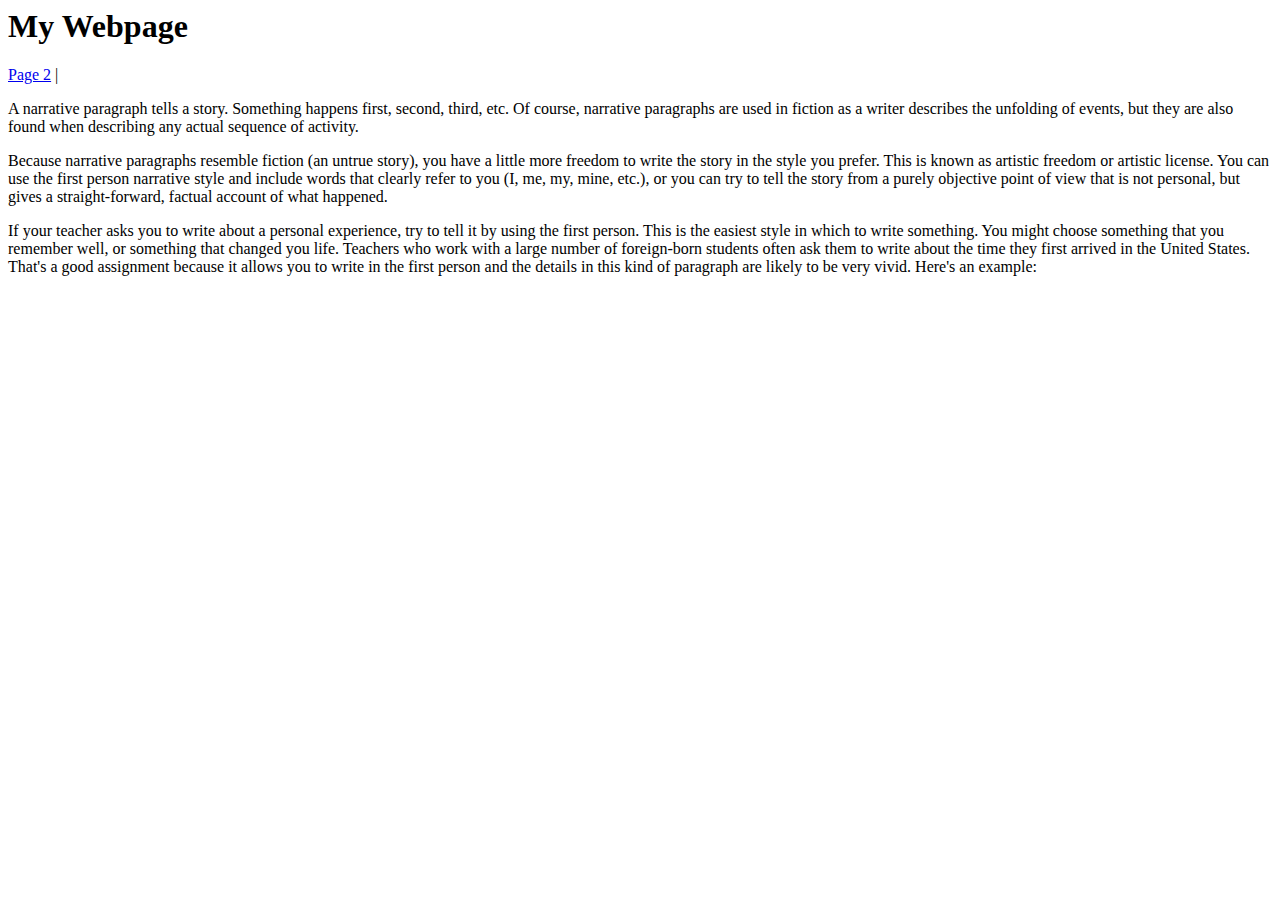
<file: pages/page1.html>
<html>
<head>
    <title>Page 1 Test</title>
</head>
<body>
    <h1>My Webpage</h1>
    <a href="page2.html">Page 2</a> | 
    <!-- <a href="page3.html">Page 3</a> | <a href="page4.html">Page 4</a> -->
    <p>
        A narrative paragraph tells a story. Something happens first, second, third, etc. Of course, narrative paragraphs are used in fiction as a writer describes the unfolding of events, but they are also found when describing any actual sequence of activity.
    </p>
    <p>
        Because narrative paragraphs resemble fiction (an untrue story), you have a little more freedom to write the story in the style you prefer. This is known as artistic freedom or artistic license. You can use the first person narrative style and include words that clearly refer to you (I, me, my, mine, etc.), or you can try to tell the story from a purely objective point of view that is not personal, but gives a straight-forward, factual account of what happened.
    </p>
    <p>
        If your teacher asks you to write about a personal experience, try to tell it by using the first person. This is the easiest style in which to write something. You might choose something that you remember well, or something that changed you life. Teachers who work with a large number of foreign-born students often ask them to write about the time they first arrived in the United States. That's a good assignment because it allows you to write in the first person and the details in this kind of paragraph are likely to be very vivid. Here's an example:
    </p>
</body>
</html>
</file>
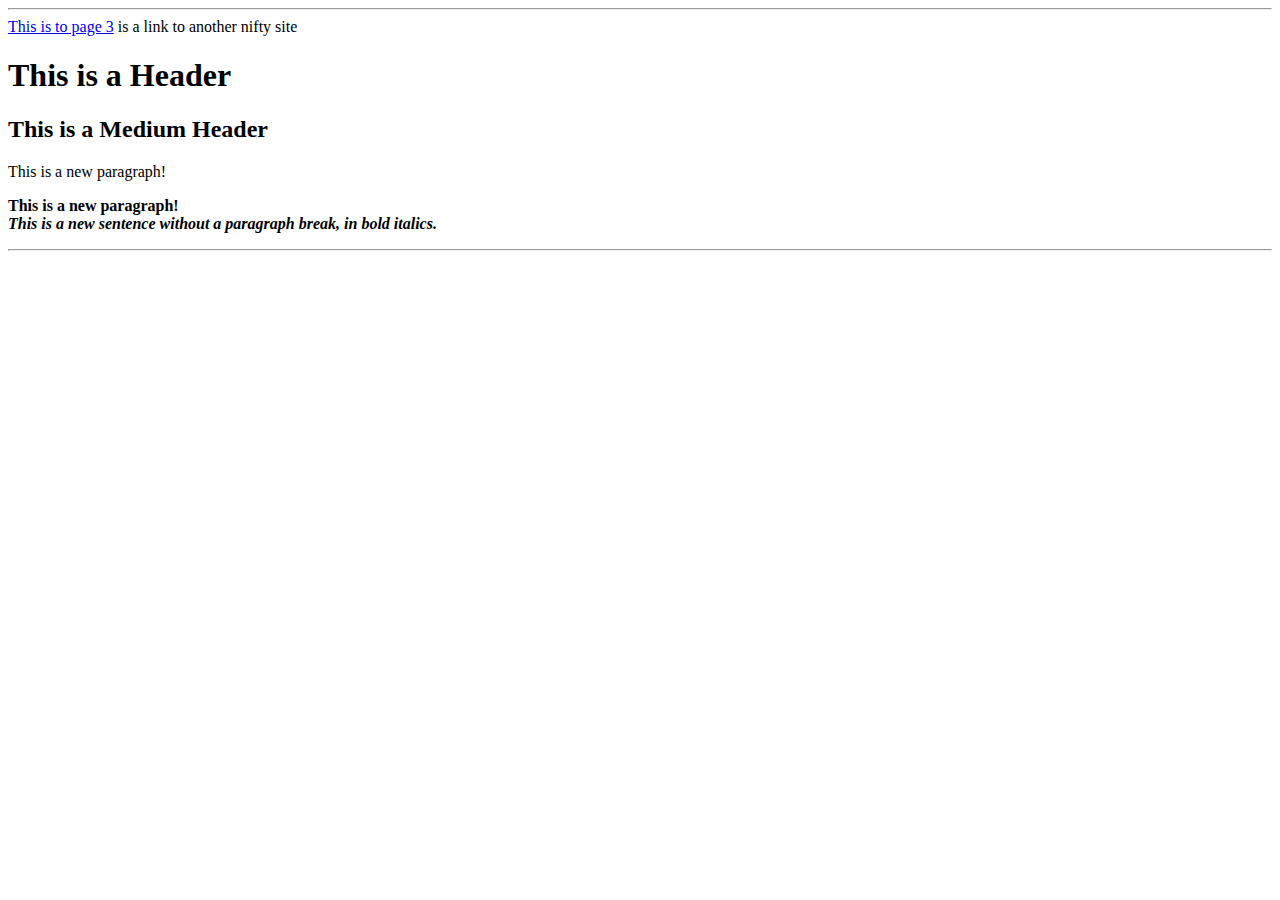
<file: pages/page2.html>
<html>
<head>
    <title>Your Title Here</title>
</head>
<body>

    <hr>
    <!-- <a href="page1.html">This is to page 1</a> -->
    <a href="page3.html">This is to page 3</a>
    is a link to another nifty site

    <h1>This is a Header</h1>

    <h2>This is a Medium Header</h2>


    <p> This is a new paragraph!

    <p> <b>This is a new paragraph!</b>

    <br> <b><i>This is a new sentence without a paragraph break, in bold italics.</i></b>

    <hr>

</BODY>

</HTML>
</file>
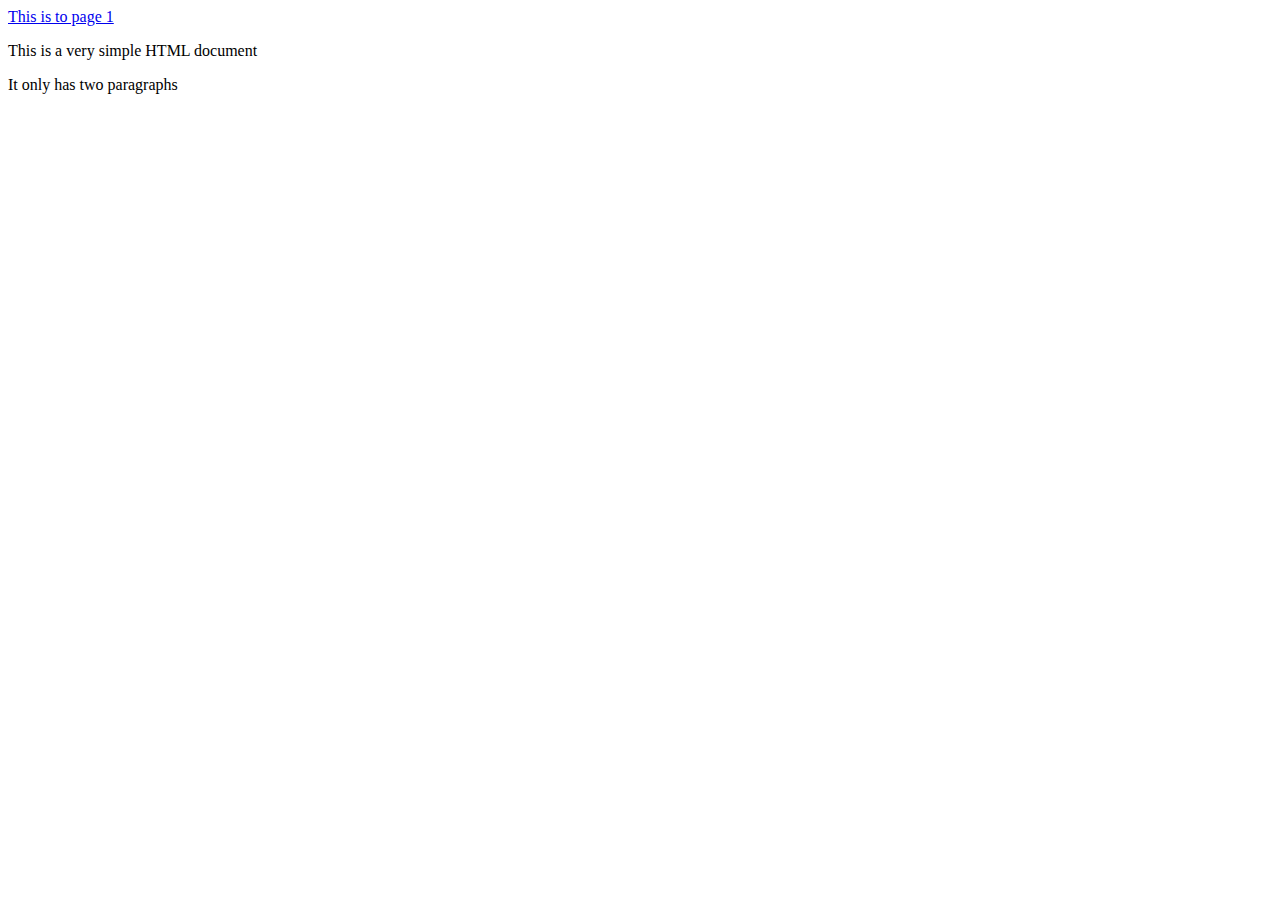
<file: pages/page3.html>
<html>
<head>
<title>
A Simple HTML Document
</title>
</head>
<body>
<a href="page4.html">This is to page 1</a>
<p>This is a very simple HTML document</p>
<p>It only has two paragraphs</p>
</body>
</html>
</file>
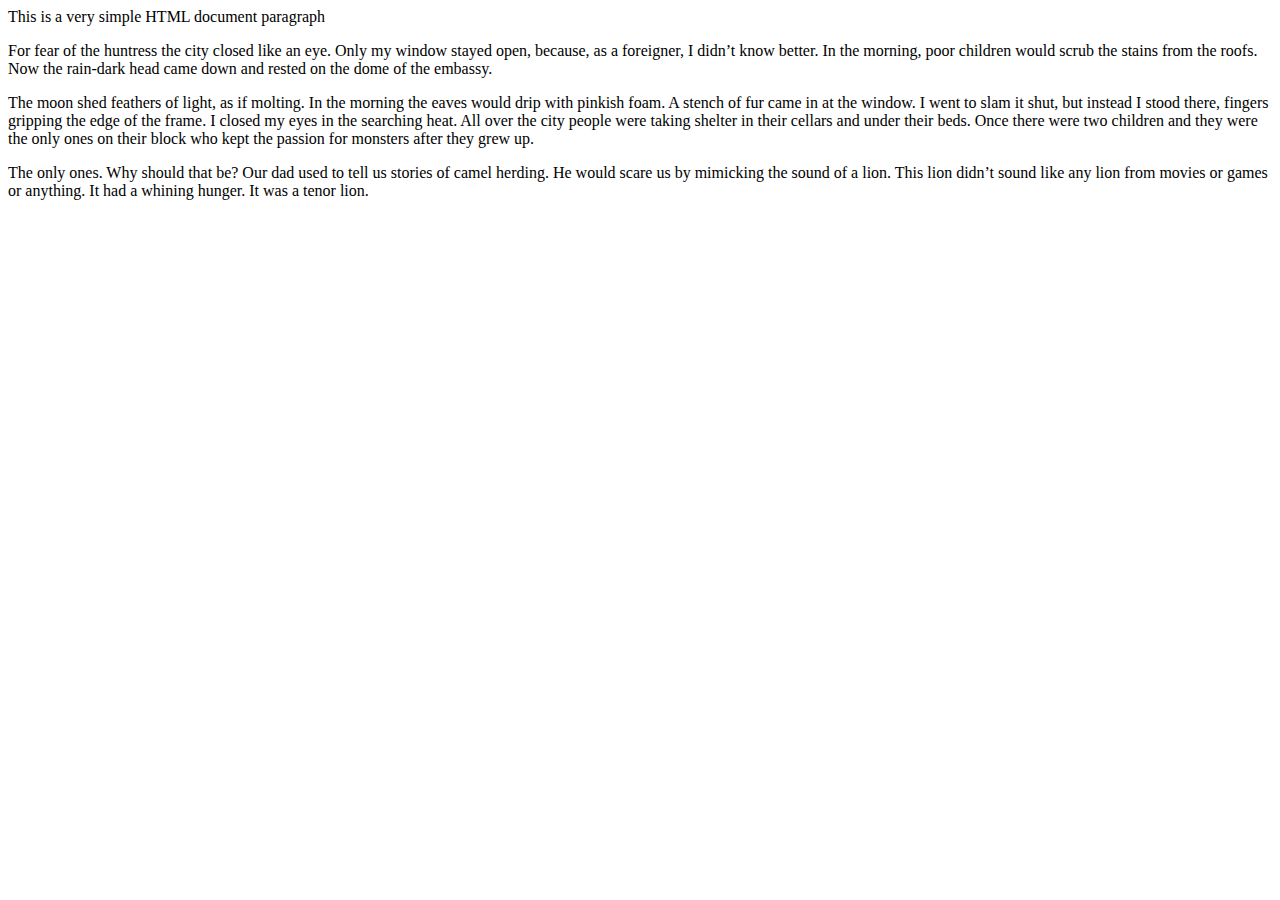
<file: pages/page4.html>
<html>
<head>
<title>
Page 4 is Awesome
</title>
</head>
<body>
<p>This is a very simple HTML document paragraph</p>
<p>For fear of the huntress the city closed like an eye. Only my window stayed open, because, as a foreigner, I didn’t know better. In the morning, poor children would scrub the stains from the roofs. Now the rain-dark head came down and rested on the dome of the embassy.

<p>The moon shed feathers of light, as if molting. In the morning the eaves would drip with pinkish foam. A stench of fur came in at the window. I went to slam it shut, but instead I stood there, fingers gripping the edge of the frame. I closed my eyes in the searching heat. All over the city people were taking shelter in their cellars and under their beds. Once there were two children and they were the only ones on their block who kept the passion for monsters after they grew up.
    
<p>The only ones. Why should that be? Our dad used to tell us stories of camel herding. He would scare us by mimicking the sound of a lion. This lion didn’t sound like any lion from movies or games or anything. It had a whining hunger. It was a tenor lion.</p>
<!-- <a href="page3.html">Link to page 3</a> -->
</body>
</html>
</file>
